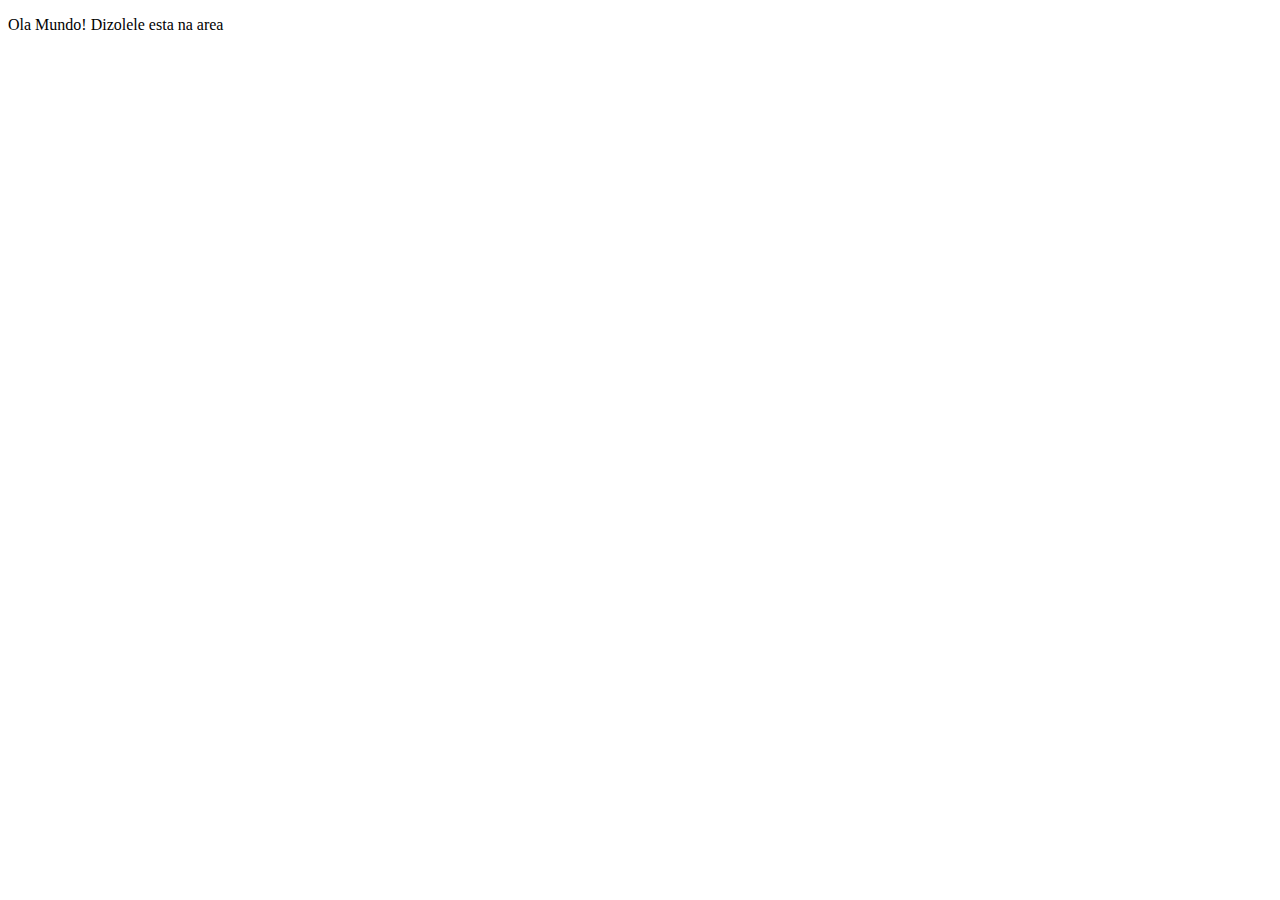
<file: index.html>
<!DOCTYPE html>
<html lang="pt-br">
    <head>
        <meta charset="UTF-8">
        <title>Minha first pagina</title>
    </head>
    <body>
        <p>Ola Mundo! Dizolele esta na area</p>
    </body>
</html>
</file>
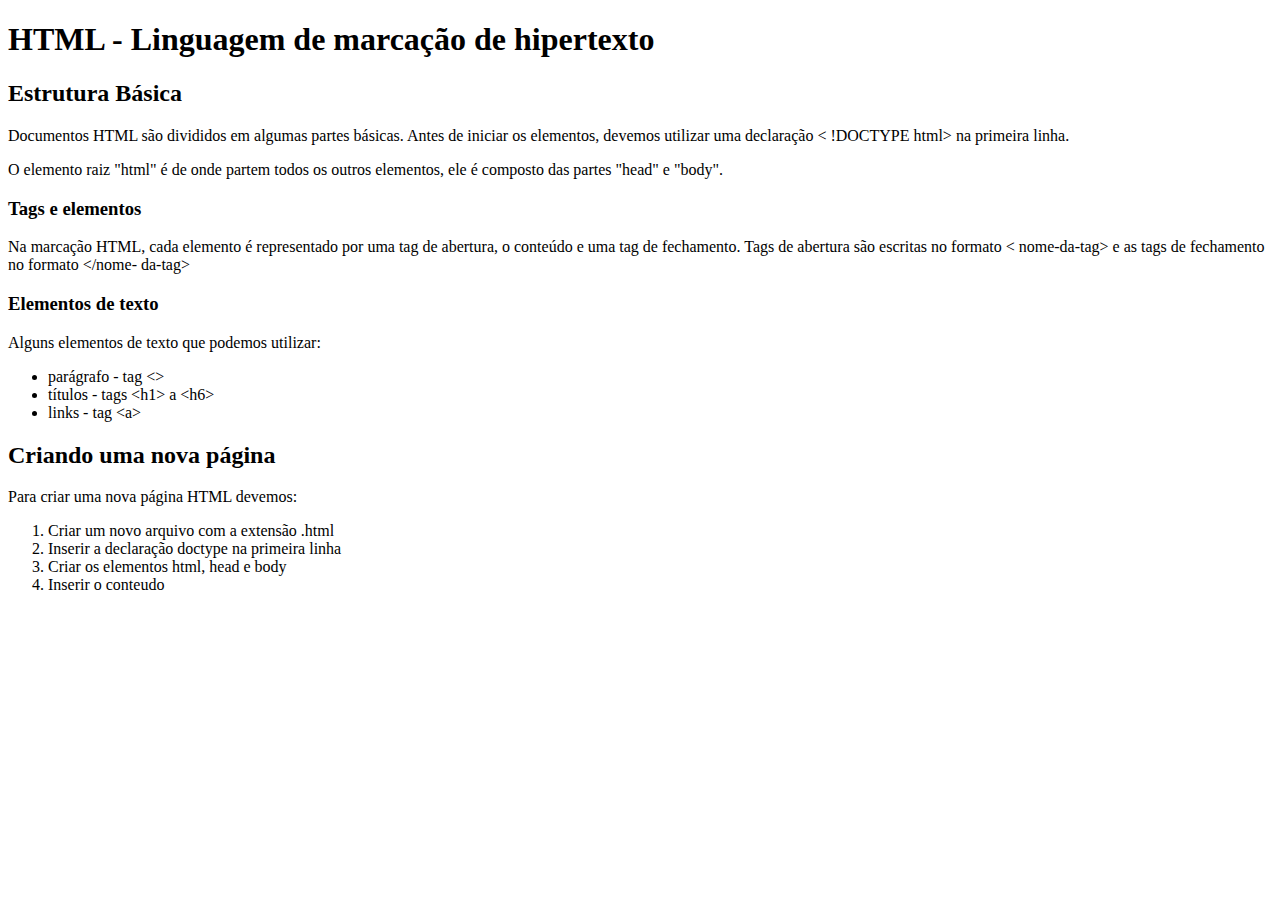
<file: indexAula02.html>
<!DOCTYPE html>
<html lang="pt-br">
    <head>
        <meta charset="UTF-8"
        <meta name="viewport" content="width=device-width, initial-scale=1.0">
        <title>HTML - Linguagem de marcação de hipertexto</title>
    </head>
    <body>
        <h1>HTML - Linguagem de marcação de hipertexto</h1>
        <h2>Estrutura Básica</h2>
        <p>
            Documentos HTML são divididos em algumas partes básicas. Antes de iniciar os elementos, devemos utilizar uma 
            declaração &lt; !DOCTYPE html&gt; na primeira linha.
        </p>
        <p>
            O elemento raiz "html" é de onde partem todos os outros elementos, ele é composto das partes "head" e "body".
        </p>
        <h3>Tags e elementos</h3>
        <p>
            Na marcação HTML, cada elemento é representado por uma tag de abertura, o conteúdo e uma tag de fechamento.
            Tags de abertura são escritas no formato &lt; nome-da-tag&gt; e as tags de fechamento no formato &lt;/nome-
            da-tag&gt; 
        </p>

        <h3>Elementos de texto</h3>
        <p>Alguns elementos de texto que podemos utilizar:</p>
        <ul>
            <li>parágrafo - tag &lt;&gt;</li>
            <li>títulos - tags &lt;h1&gt; a &lt;h6&gt;</li>
            <li>links - tag &lt;a&gt;</li>
        </ul>
        
        <h2>Criando uma nova página</h2>
        <p>Para criar uma nova página HTML devemos:</p>
        <ol>
            <li>Criar um novo arquivo com a extensão .html</li>
            <li>Inserir a declaração doctype na primeira linha</li>
            <li>Criar os elementos html, head e body</li>
            <li>Inserir o conteudo</li>
        </ol>
    </body>
</html>
</file>
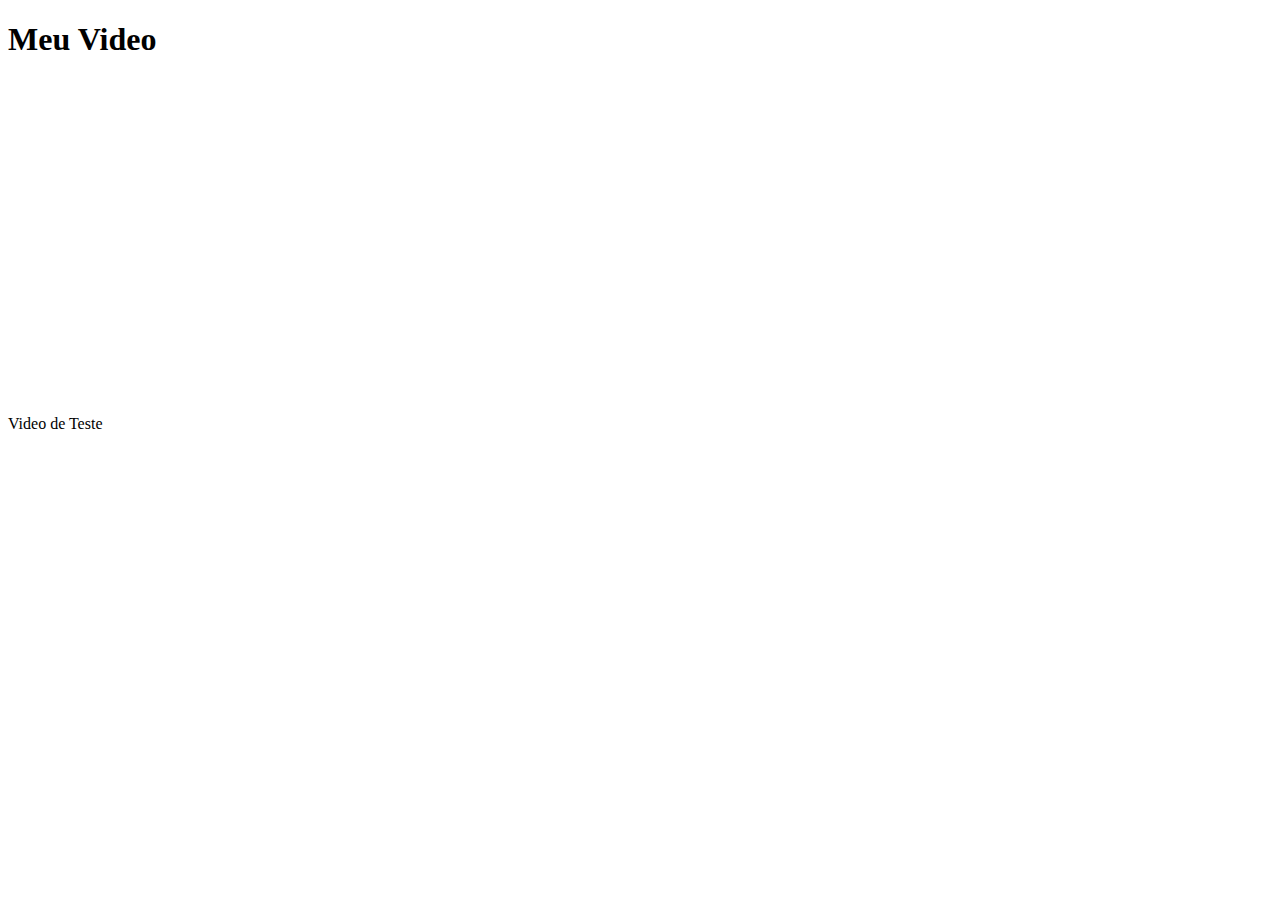
<file: indexExemplo3.html>
<!DOCTYPE html>
<html lang="pt-br">
    <head>
        <meta charset="UTF-8">
        <meta name="viewport" content="width=device-width, initial-scale=1.0">
        <title>Video</title>
    </head>
    <body>
        <h1>Meu Video</h1>

        <!-- controls, loop, muted, autoplay -->
        <iframe width="560" height="315" src="https://www.youtube.com/embed/9qx7qjKhJ1Q" title="YouTube video player"
        frameborder="0" allow="accelerometer; autoplay; clipboard-write; encrypted-media; gyroscope; picture-in-picture"
        allowfullscreen></iframe>
<iframe width="560" height="315" src="https://www.youtube.com/embed/9qx7qjKhJ1Q" title="YouTube video player"
        frameborder="0" allow="accelerometer; autoplay; clipboard-write; encrypted-media; gyroscope; picture-in-picture"
        allowfullscreen></iframe>

        <p>Video de Teste</p>
    </body>
</html>
</file>
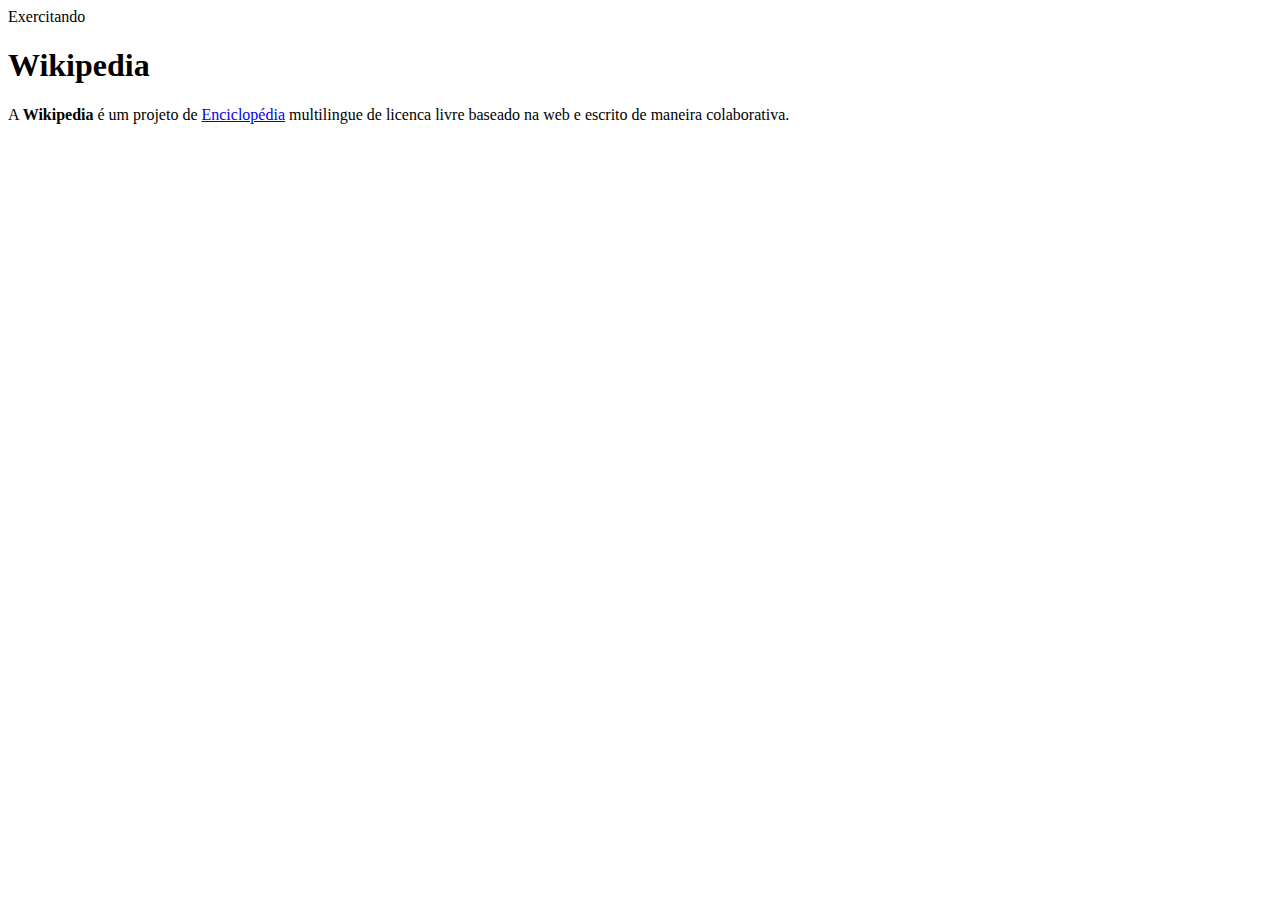
<file: Praticando.html>
<!DOCTYPE html>
<html lang="pt-br">
    <head>
    <meta charset="UTF-8">
    <meta name="viewport" content="width=device-width, initial-scale=1.0"
    <title>Exercitando</title>
    </head>
    <body>
        <h1 style="font-family:georgia;"><b>Wikipedia</b></h1>
        <p>A <b>Wikipedia</b> é um projeto de <a href="https://pt.wikipedia.org/wiki/Enciclop%C3%A9dia" title="
            escrita colaborativa">Enciclopédia</a> multilingue de licenca livre baseado na web e escrito de maneira
            colaborativa. 
        </p>
    </body>
</html>
</file>
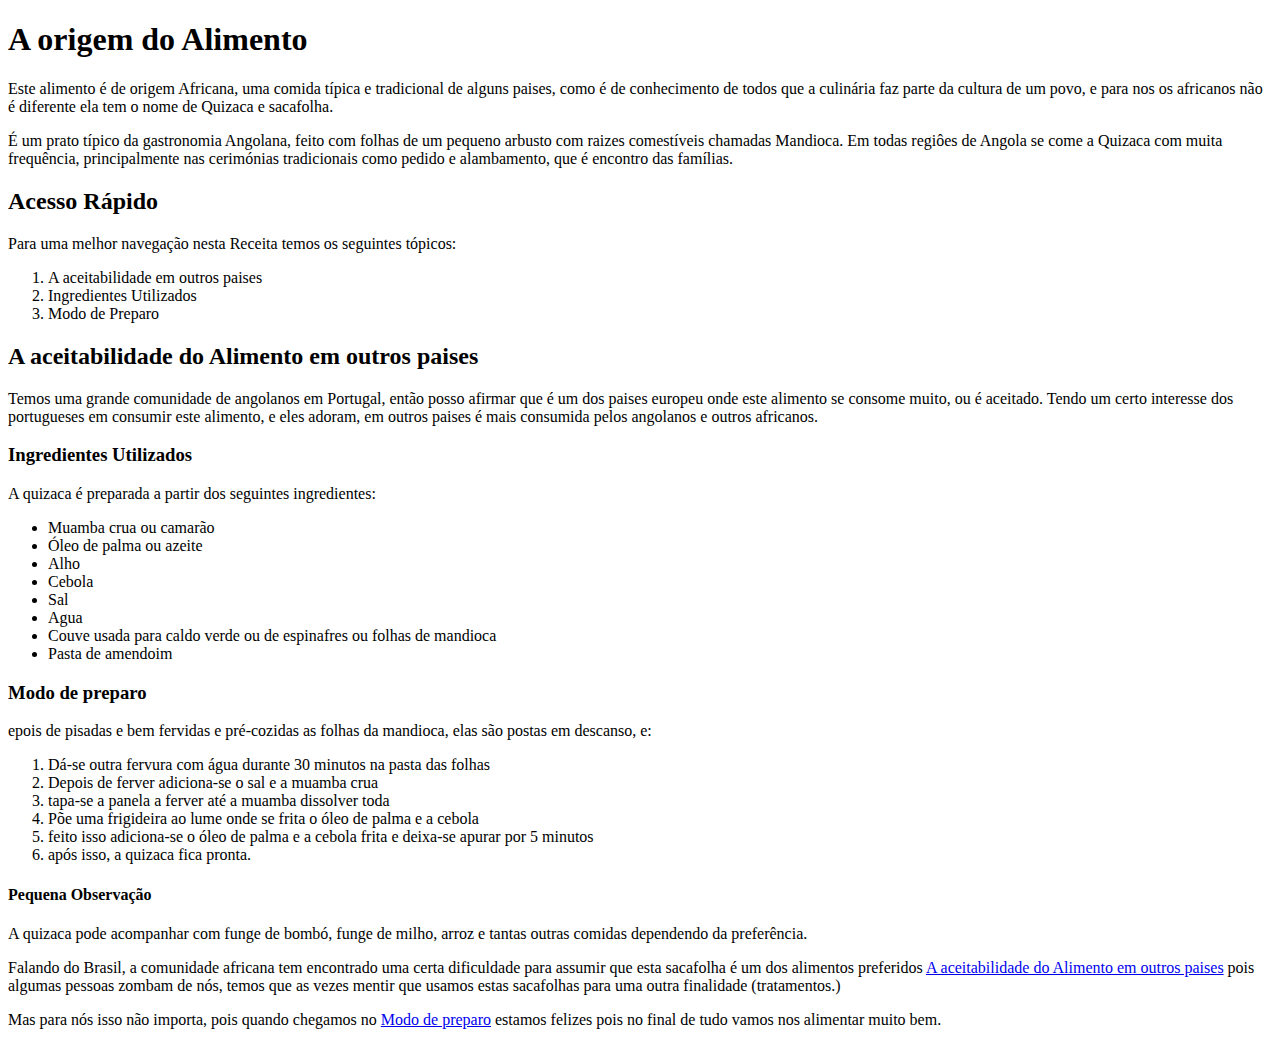
<file: resolucaoExerciocio.html>
<!DOCTYPE html>
<html lang="pt-br">
    <head>
        <meta charset="UTF-8">
        <meta name="viewport" content="width=device-width, initial-scale=1.0">
        <title>RECEITA</title>
    </head>
    <body>
        <h1>A origem do Alimento</h1>
        <p>
            Este alimento é de origem Africana, uma comida típica e tradicional de alguns paises, como é de conhecimento
            de todos que a culinária faz parte da cultura de um povo, e para nos os africanos não é diferente
            ela tem o nome de Quizaca e sacafolha.
        </p>
        <p>
            É um prato típico da gastronomia Angolana, feito com folhas de um pequeno arbusto com raizes comestíveis
            chamadas Mandioca. Em todas regiôes de Angola se come a Quizaca com muita frequência, principalmente
            nas cerimónias tradicionais como pedido e alambamento, que é encontro das famílias. 
        </p>

        <h2>Acesso Rápido</h2>
        <p>Para uma melhor navegação nesta Receita temos os seguintes tópicos:</p>
        <ol>
            <li>A aceitabilidade em outros paises</li>
            <li>Ingredientes Utilizados</li>
            <li>Modo de Preparo</li>
        </ol>

        <h2 id="preconceitos">A aceitabilidade do Alimento em outros paises</h2>
        <p>
            Temos uma grande comunidade de angolanos em Portugal, então posso afirmar que é um dos paises europeu 
            onde este alimento se consome muito, ou é aceitado. Tendo um certo interesse dos portugueses em consumir 
            este alimento, e eles adoram, em outros paises é mais consumida pelos angolanos e outros africanos.
        </p>

        <h3>Ingredientes Utilizados</h3>
        <p>A quizaca é preparada a partir dos seguintes ingredientes:</p>
        <ul>
            <li>Muamba crua ou camarão</li>
            <li>Óleo de palma ou azeite</li>
            <li>Alho</li>
            <li>Cebola</li>
            <li>Sal</li>
            <li>Agua</li>
            <li>Couve usada para caldo verde ou de espinafres ou folhas de mandioca</li>
            <li>Pasta de amendoim</li>
        </ul>

        <h3>Modo de preparo</h3>
        <p>epois de pisadas e bem fervidas e pré-cozidas as folhas da mandioca, elas são postas em descanso, e:</p>
        <ol id="o puro momento">
            <li>Dá-se outra fervura com água durante 30 minutos na pasta das folhas</li>
            <li>Depois de ferver adiciona-se o sal e a muamba crua</li>
            <li>tapa-se a panela a ferver até a muamba dissolver toda</li>
            <li>Põe uma frigideira ao lume onde se frita o óleo de palma e a cebola</li>
            <li>feito isso adiciona-se o óleo de palma e a cebola frita e deixa-se apurar por 5 minutos</li>
            <li>após isso, a quizaca fica pronta.</li>
        </ol>

        <h4>Pequena Observação</h4>
        <p>
            A quizaca pode acompanhar com funge de bombó, funge de milho, arroz e tantas outras comidas dependendo
            da preferência.
        </p>
        <p>
            Falando do Brasil, a comunidade africana tem encontrado uma certa dificuldade para assumir que 
            esta sacafolha é um dos alimentos preferidos <a href="preconceitos">A aceitabilidade do Alimento em outros paises</a> pois algumas pessoas
            zombam de nós, temos que as vezes mentir que usamos estas sacafolhas para uma outra finalidade (tratamentos.)
        </p>
        <p>
            Mas para nós isso não importa, pois quando chegamos no <a href="o puro momento">Modo de preparo</a> estamos felizes pois no final de tudo
            vamos nos alimentar muito bem. 
        </p>
    </body>
</html>
</file>
